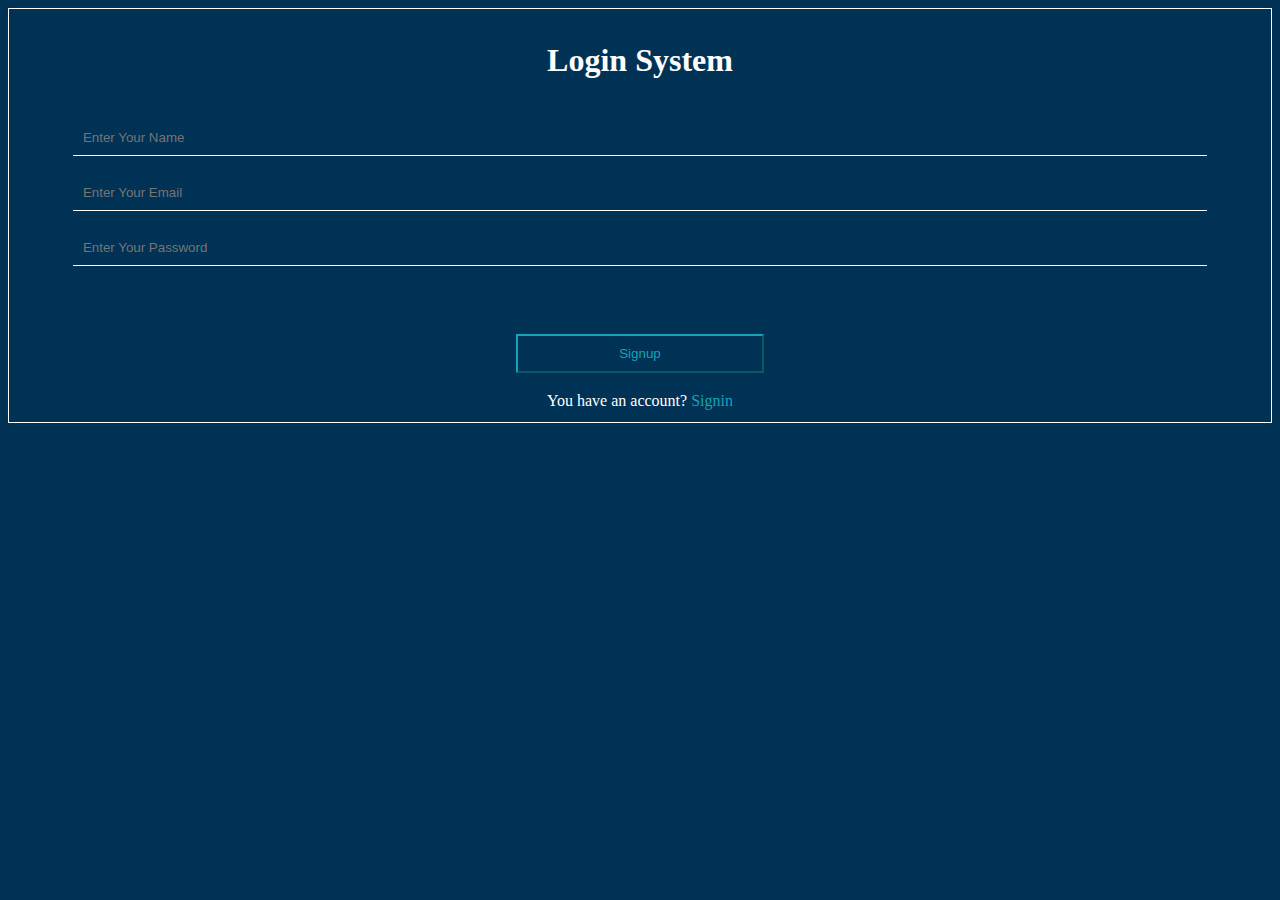
<file: index.html>
<!DOCTYPE html>
<html lang="en">
  <head>
    <meta charset="UTF-8" />
    <meta name="viewport" content="width=device-width, initial-scale=1.0" />
    <title>Login System</title>
    <link rel="stylesheet" href="style.css" />
  </head>
  <body>
    <form action=" " onsubmit="return handleSignup(event)">
      <div class="content">
        <div class="container">
          <h1>Login System</h1>
        </div>
        <div class="container">
          <input type="text" class="name" placeholder="Enter Your Name" />
        </div>
        <div class="container">
          <input type="email" class="email" placeholder="Enter Your Email" />
        </div>
        <div class="container">
          <input
            type="password"
            class="password"
            placeholder="Enter Your Password"
          />
        </div>
        <div class="container">
          <p class="erorr"></p>
          <p class="sucess"></p>
        </div>
        <div class="container">
          <button type="submit" class="btn">Signup</button>
        </div>
        <div class="container">
          <span>You have an account? <a href="login.html">Signin</a></span>
        </div>
      </div>
    </form>
    <script src="script.js"></script>
  </body>
</html>
</file>
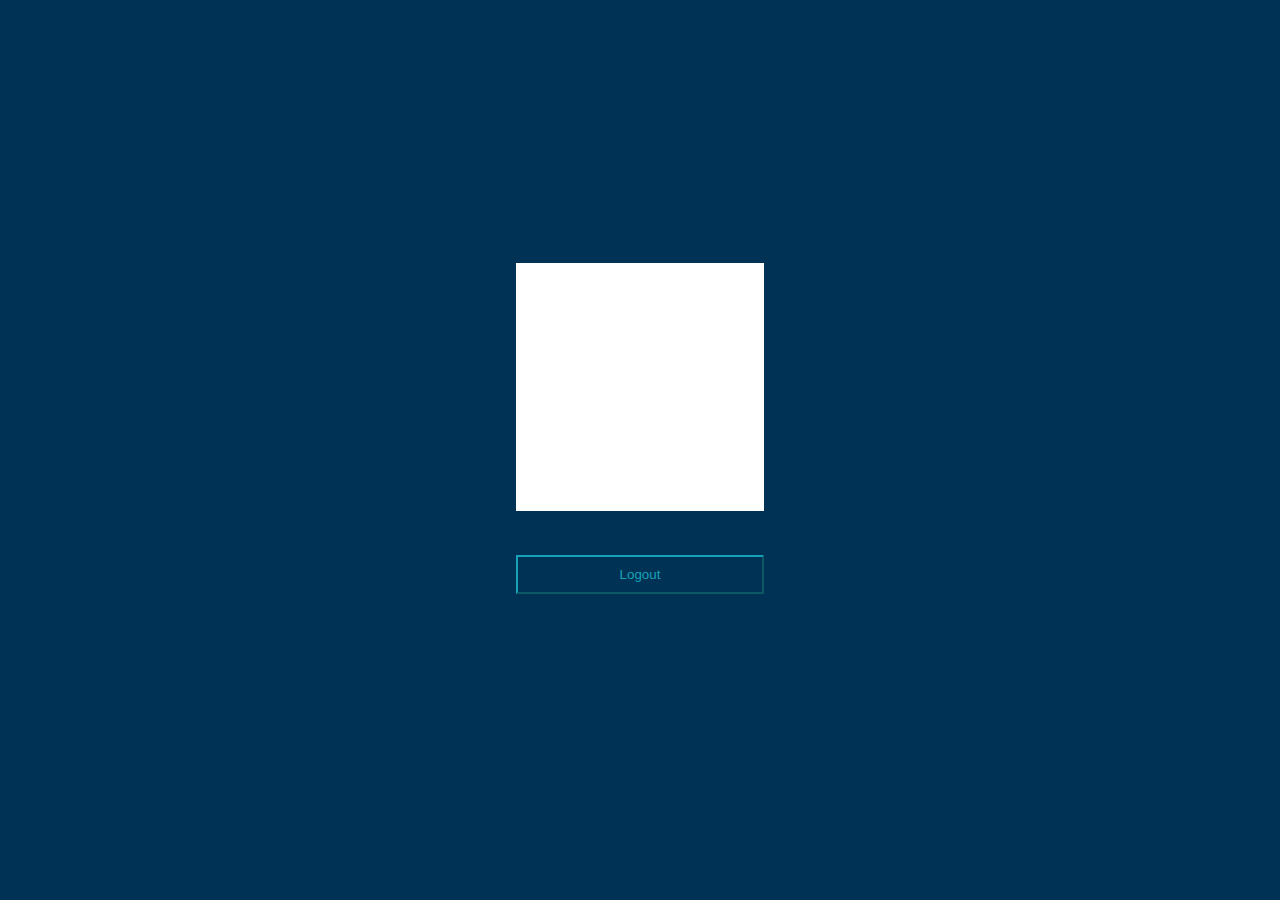
<file: home.html>
<!DOCTYPE html>
<html lang="en">
  <head>
    <meta charset="UTF-8" />
    <meta name="viewport" content="width=device-width, initial-scale=1.0" />
    <title>Login System</title>
    <link rel="stylesheet" href="style.css" />
  </head>
  <body>
    <div class="container"><h2 class="Heading"></h2></div>
    <div class="container">
      <button class="btn">Logout</button>
    </div>
    <script src="home.js"></script>
  </body>
</html>
</file>
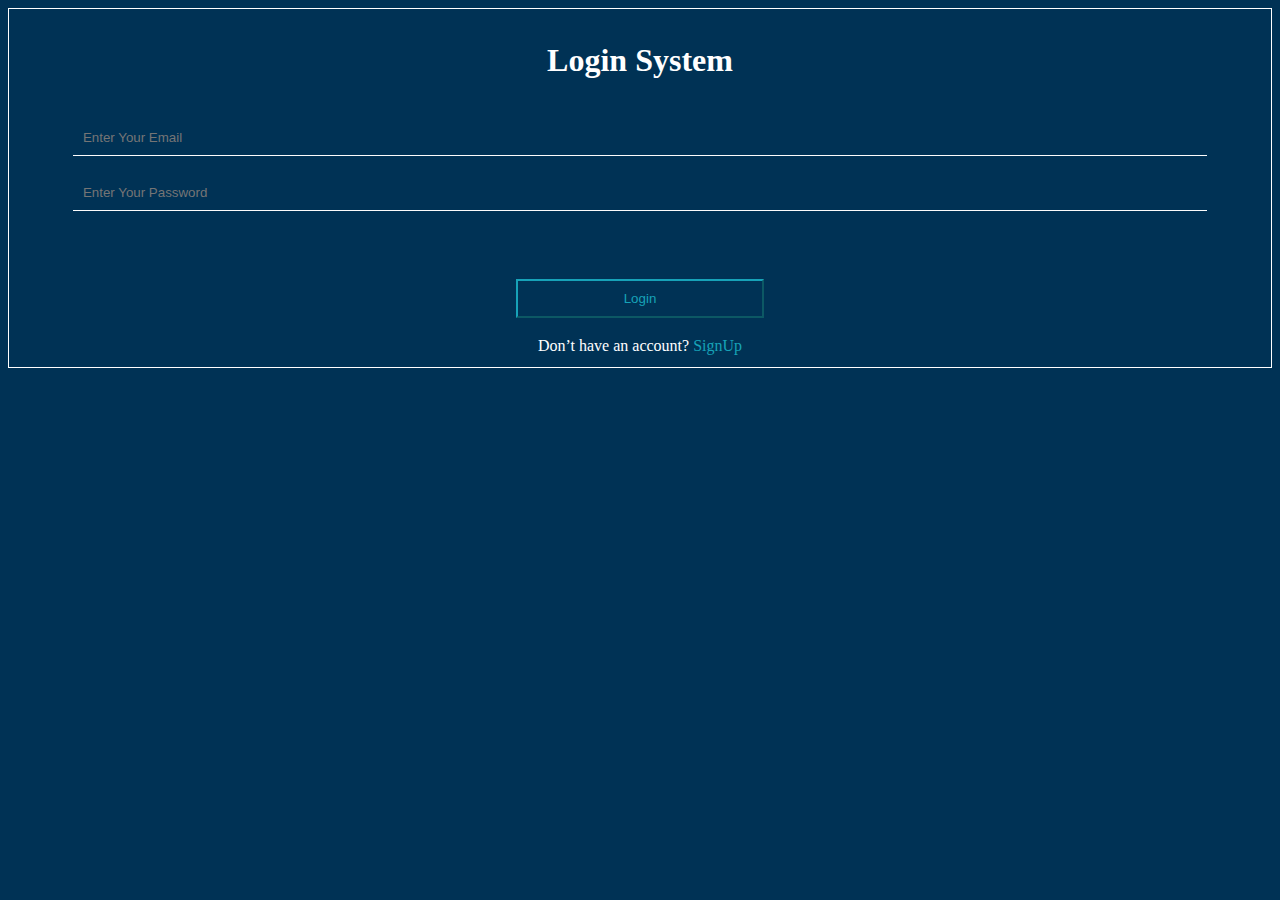
<file: login.html>
<!DOCTYPE html>
<html lang="en">
  <head>
    <meta charset="UTF-8" />
    <meta name="viewport" content="width=device-width, initial-scale=1.0" />
    <title>Login System</title>
    <link rel="stylesheet" href="style.css" />
  </head>
  <body>
    <form action=" " onsubmit="return handleLogin(event)">
      <div class="content">
        <div class="container">
          <h1>Login System</h1>
        </div>
        <div class="container">
          <input type="email" class="email" placeholder="Enter Your Email" />
        </div>
        <div class="container">
          <input
            type="password"
            class="password"
            placeholder="Enter Your Password"
          />
        </div>
        <div class="container">
          <p class="erorr"></p>
          <p class="sucess"></p>
        </div>
        <div class="container">
          <button type="submit" class="btn">Login</button>
        </div>
        <div class="container">
          <span>Don’t have an account?<a href="index.html"> SignUp</a></span>
        </div>
      </div>
    </form>
    <script src="script.js"></script>
  </body>
</html>
</file>
<file: style.css>
body {
  font-family: "Times New Roman", Times, serif;
  background-color: rgb(0, 50, 85);
}
.container {
  display: flex;
  justify-content: center;
  align-items: center;
  margin: 5px;
  padding: 7px;
}
.container h1 {
  color: white;
}
.content {
  border: 1px solid white;
}
input {
  padding: 10px;
  width: 90%;
  border: none;
  background-color: transparent;
  border-bottom: 1px solid #fcfcfc;
  color: white;
}
button {
  padding: 10px;
  width: 20%;
  color: #17a2b8;
  background-color: transparent;
  background-image: none;
  border-color: #17a2b8;
}
button:hover {
  background-color: #17a2b8;
  color: white;
}
span {
  color: white;
}
span a {
  color: #17a2b8;
  text-decoration: none;
}
span a:hover {
  text-decoration: underline;
}
.erorr {
  font-size: 15px;
  color: red;
}
.sucess {
  font-size: 15px;
  color: green;
}
h2 {
  font-size: 30px;
  text-align: center;
  color: black;
  background-color: white;
  padding: 10%;
  margin-top: 20%;
}
</file>
